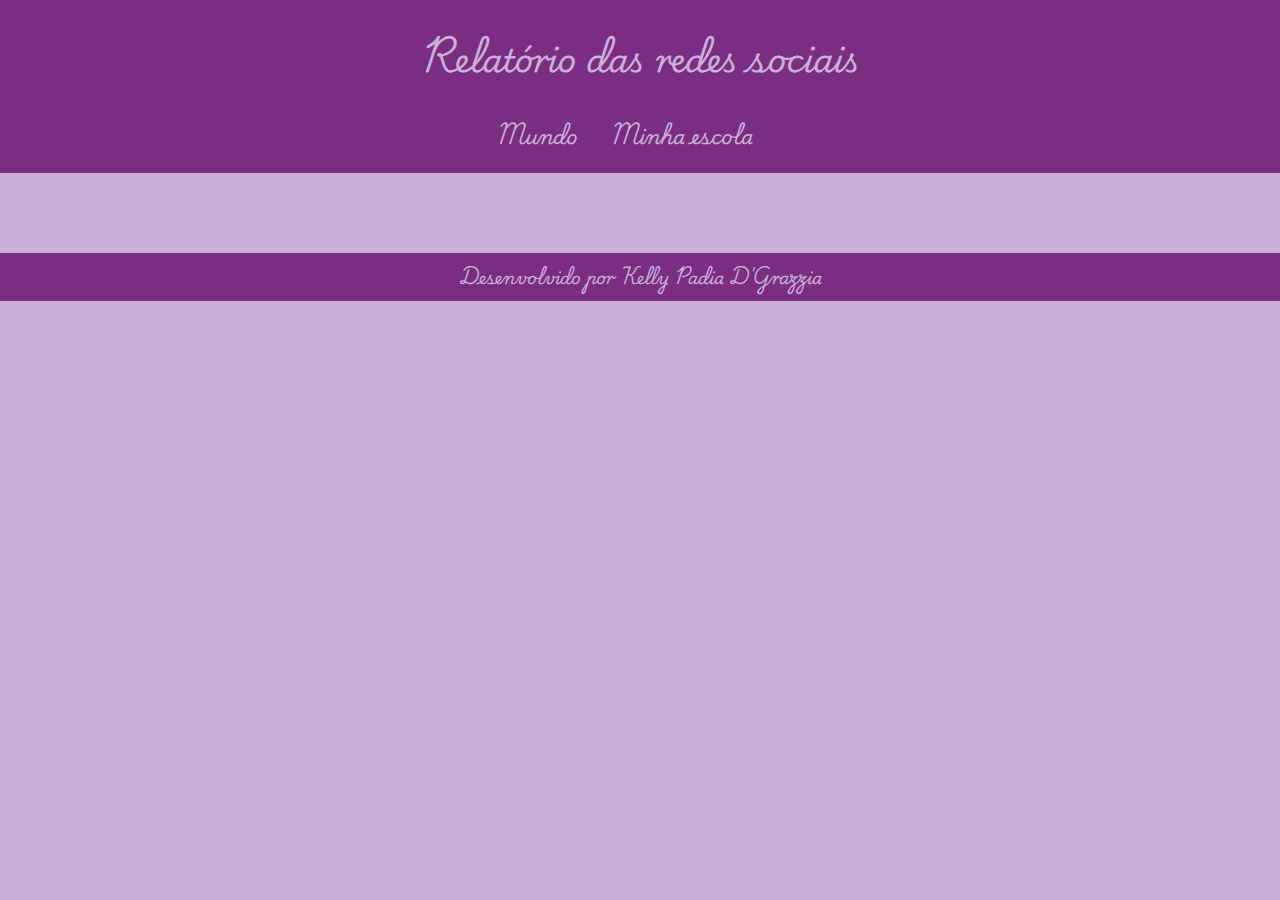
<file: index.html>
<!DOCTYPE html>
<html lang="pt">
<head>
    <meta charset="UTF-8">
    <meta name="viewport" content="width=device-width, initial-scale=1.0">
    <title>Redes Sociais</title>
    <link rel="stylesheet" href="style.css">
</head>
<body>
    <header>
        <h1>Relatório das redes sociais</h1>
        <nav>
           <a href="index.html">Mundo</a>
           <a href="#">Minha escola</a>
        </nav>

    </header>
    <main class="graficos-section">

        <section id="graficos-container" class="graficos-container">


        </section>

    </main>

    <footer>
        <p>Desenvolvido por Kelly Padia D'Grazzia</p>
    </footer>
    <script type="module" src="graficos/informacoesGlobais.js"></script>
    <script type="module" src="graficos/quantidadeUsuarios.js"></script>


</body>
</html>
</file>
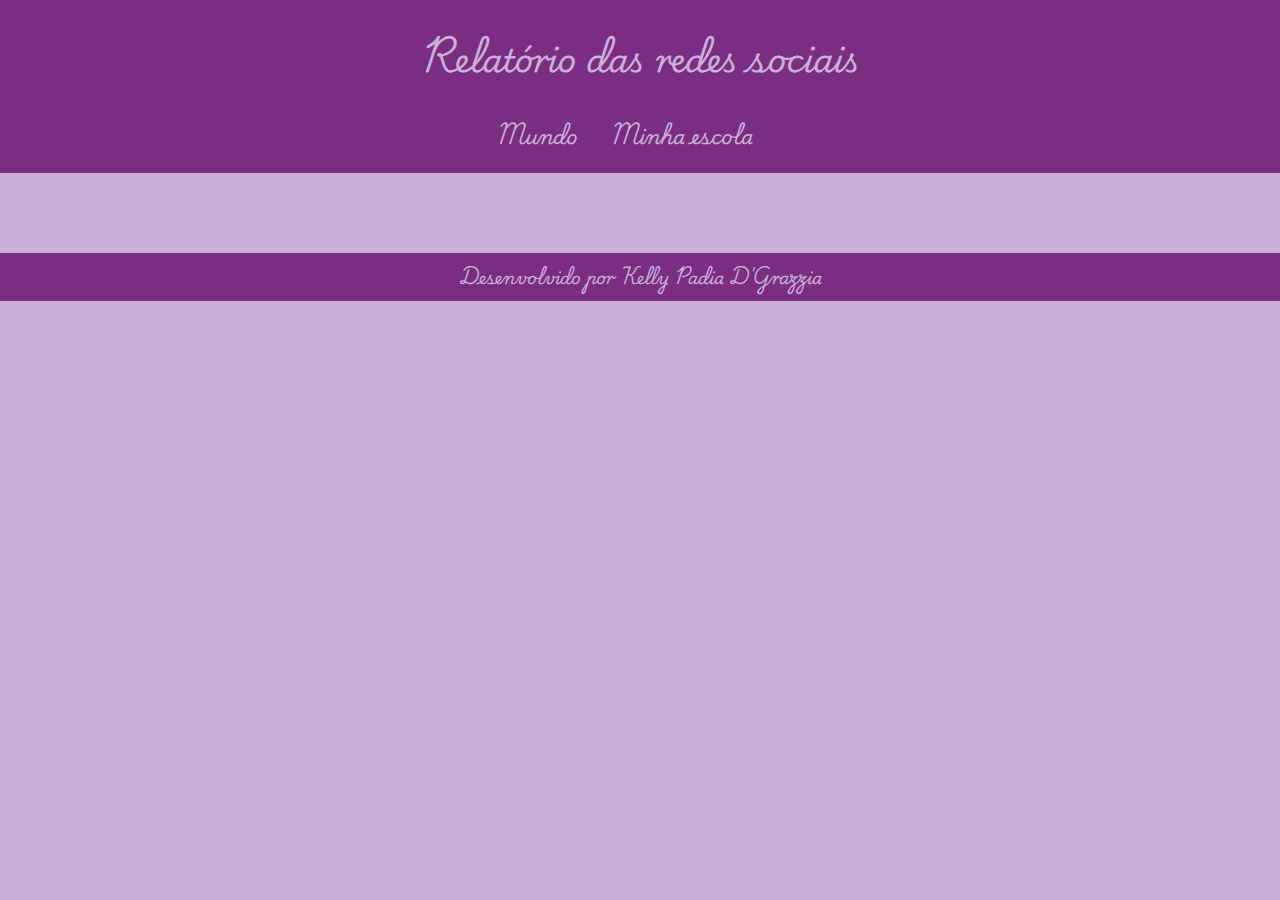
<file: redes-sociais3D-main/index.html>
<!DOCTYPE html>
<html lang="pt-br">
<head>
    <meta charset="UTF-8">
    <meta name="viewport" content="width=device-width, initial-scale=1.0">
    <title>Redes Sociais</title>
    <link rel="stylesheet" href="style.css">
    <script src="https://cdn.plot.ly/plotly-2.27.0.min.js" charset="utf-8"></script>
</head>
<body>
    <header>
        <h1>Relatório das redes sociais</h1>
        <nav>
            <a href="index.html">Mundo</a>
            <a href="#">Minha escola</a>
        </nav>
    </header>
    <main class="graficos-section">
        <section id="graficos-container" class="graficos-container">
            <!-- crie os gráficos/texto aqui -->
        </section>
    </main>
    <footer>
        <p>Desenvolvido por Kelly Padia D'Grazzia</p>
    </footer>
    <script type="module" src="graficos/common.js"></script>
    <script type="module" src="graficos/informacoesGlobais.js"></script>
    <script type="module" src="graficos/quantidadeUsuarios.js"></script>
</body>
</html>
</file>
<file: style.css>
@import url('https://fonts.googleapis.com/css2?family=Playwrite+CU:wght@100..400&display=swap');

:root{
    --bg-color:#c9b0d8;
    --primary-color:#7a2d81;
    --secundary-color:#af1a9b;
    --font: "Playwrite CU", cursive;
}

body{
    background-color: var(--bg-color);
    color: var(--primary-color);
    font-family: var(--font);
    height: 100vh;
    margin: 0;
}

header{
    background-color: var(--primary-color);
    text-align: center;
    padding: 1px;
}

h1{
    font-size: 2rem;
    color: var(--bg-color);
    font-weight: 700;
}

nav{
    display: flex;
    justify-content: center;
    font-weight: 400;
}

nav a{
    text-decoration: none;
    color: var(--bg-color);
    margin: 0 2rem 1rem 0rem;
    font-size: 1.2rem;
}

nav a:hover{
    text-decoration: underline;
    transform: scale(0.90);
    transition: transform 0.1s;
}

.graficos-container {
    margin: 5rem;
}


.graficos-container__texto {
    font-size: 1.3rem;
    text-align: center;
    padding: 2rem;
    border: var(--primary-color) solid 2px;
}


span {
    font-weight: bold;
    color: var(--secundary-color);
}




footer{
    display: flex;
    align-items: center;
    justify-content: center;
    background-color: var(--primary-color);
    color: var(--bg-color);
    width: 100%;
    height: 3rem;
    margin-top: 2rem;
}
</file>
<file: redes-sociais3D-main/style.css>
@import url('https://fonts.googleapis.com/css2?family=Playwrite+CU:wght@100..400&display=swap');

:root{
    --bg-color:#c9b0d8;
    --primary-color:#7a2d81;
    --secundary-color:#af1a9b;
    --font: "Playwrite CU", cursive;
}

body{
    background-color: var(--bg-color);
    color: var(--primary-color);
    font-family: var(--font);
    height: 100vh;
    margin: 0;
}

header{
    background-color: var(--primary-color);
    text-align: center;
    padding: 1px;
}

h1{
    font-size: 2rem;
    color: var(--bg-color);
    font-weight: 700;
}

nav{
    display: flex;
    justify-content: center;
    font-weight: 400;
}

nav a{
    text-decoration: none;
    color: var(--bg-color);
    margin: 0 2rem 1rem 0rem;
    font-size: 1.2rem;
}

nav a:hover{
    text-decoration: underline;
    transform: scale(0.90);
    transition: transform 0.1s;
}

.graficos-container {
    margin: 5rem;
}


.graficos-container__texto {
    font-size: 1.3rem;
    text-align: center;
    padding: 2rem;
    border: var(--primary-color) solid 2px;
}


span {
    font-weight: bold;
    color: var(--secundary-color);
}




footer{
    display: flex;
    align-items: center;
    justify-content: center;
    background-color: var(--primary-color);
    color: var(--bg-color);
    width: 100%;
    height: 3rem;
    margin-top: 2rem;
}
</file>
